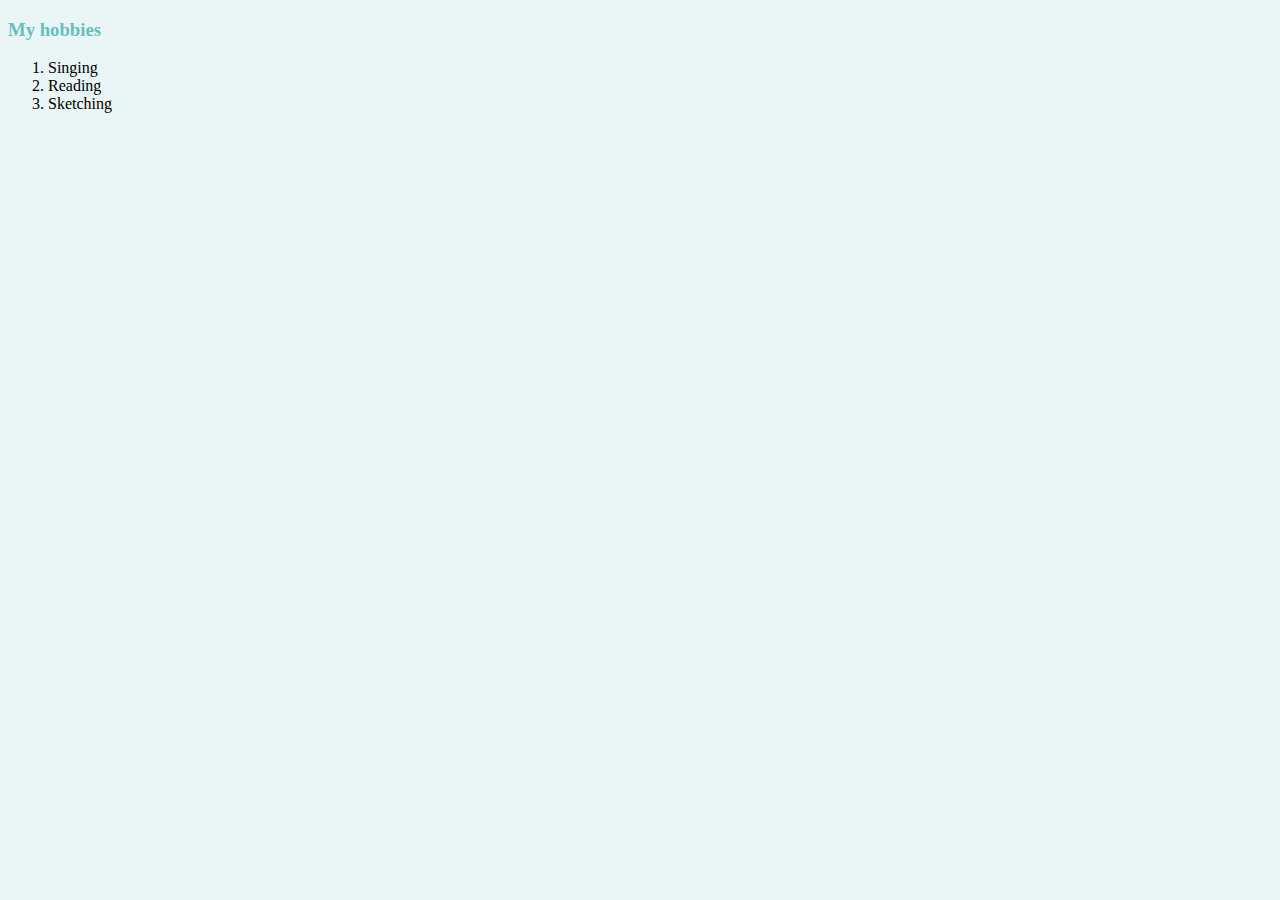
<file: hobbies.html>
<!DOCTYPE html>
<html lang="en">
<head>
    <meta charset="UTF-8">
    <meta http-equiv="X-UA-Compatible" content="IE=edge">
    <meta name="viewport" content="width=device-width, initial-scale=1.0">
    <title>Document</title>
    <link rel="stylesheet" href="style.css">
</head>
<body>
    <h3>My hobbies</h3>
    <!-- <ol type="i">   roman numeral -->
    <ol>
        <li>Singing</li>
        <li>Reading</li>
        <li>Sketching</li>
    </ol>  
</body>
</html>
</file>
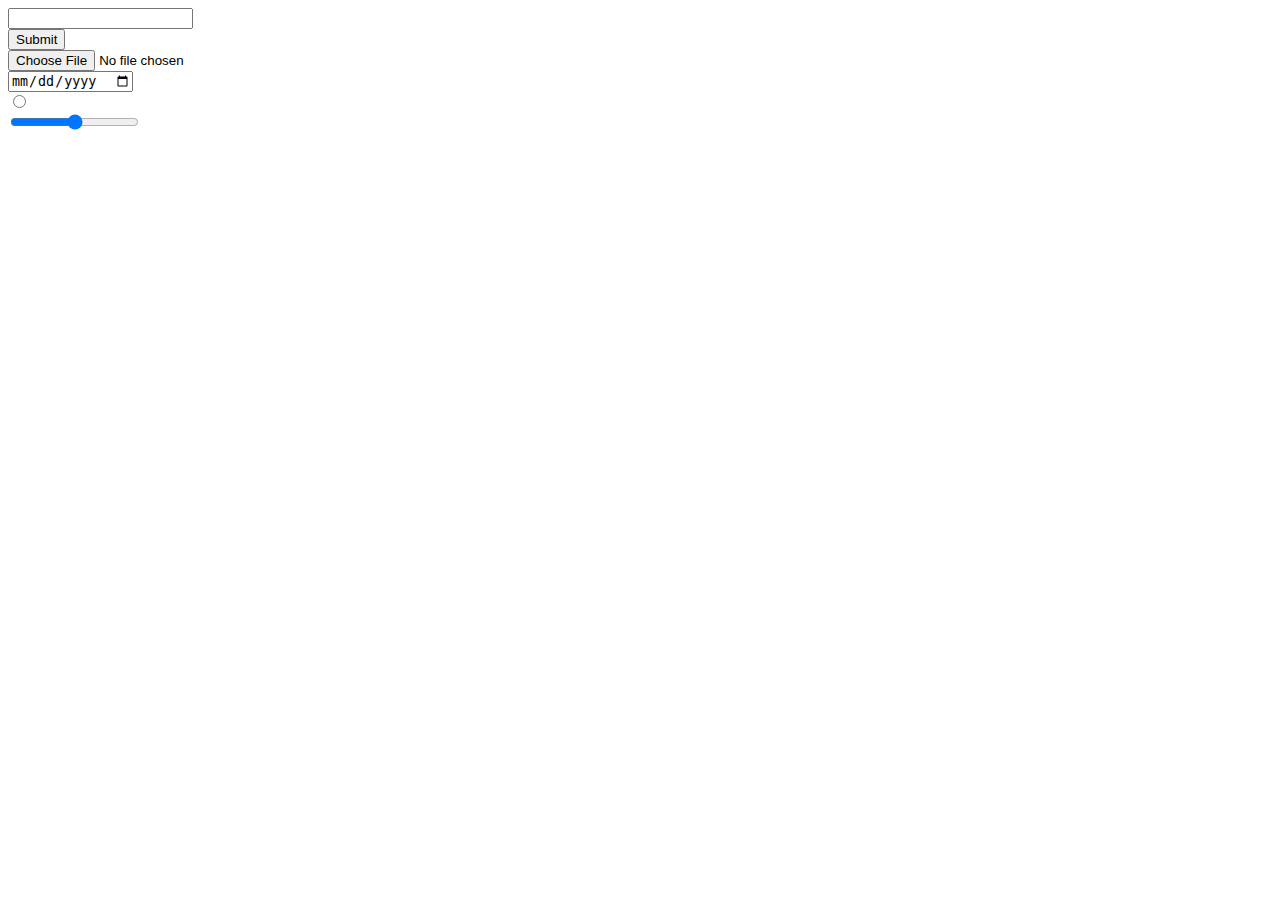
<file: inputs.html>
<!DOCTYPE html>
<html lang="en">
<head>
    <meta charset="UTF-8">
    <meta http-equiv="X-UA-Compatible" content="IE=edge">
    <meta name="viewport" content="width=device-width, initial-scale=1.0">
    <title>Document</title>
</head>
<body>
    <form action="">
        <input type="text"><br>
        <input type="submit"><br>
        <input type="file"><br>
        <input type="date"><br>
        <input type="radio"><br>
        <input type="range"><br>

    </form>
</body>
</html>
</file>
<file: style.css>
body{
    background-color: #EAF6F6;
}
 hr{
    /* background-color: white; */
    border-style: none;
    border-top-style: dotted;
    border-color: grey;
    border-width: 6px;
    width: 5%; 
    /* height: 2px; */
}  
h1,h3{
    color: #66BFBF;
}
</file>
